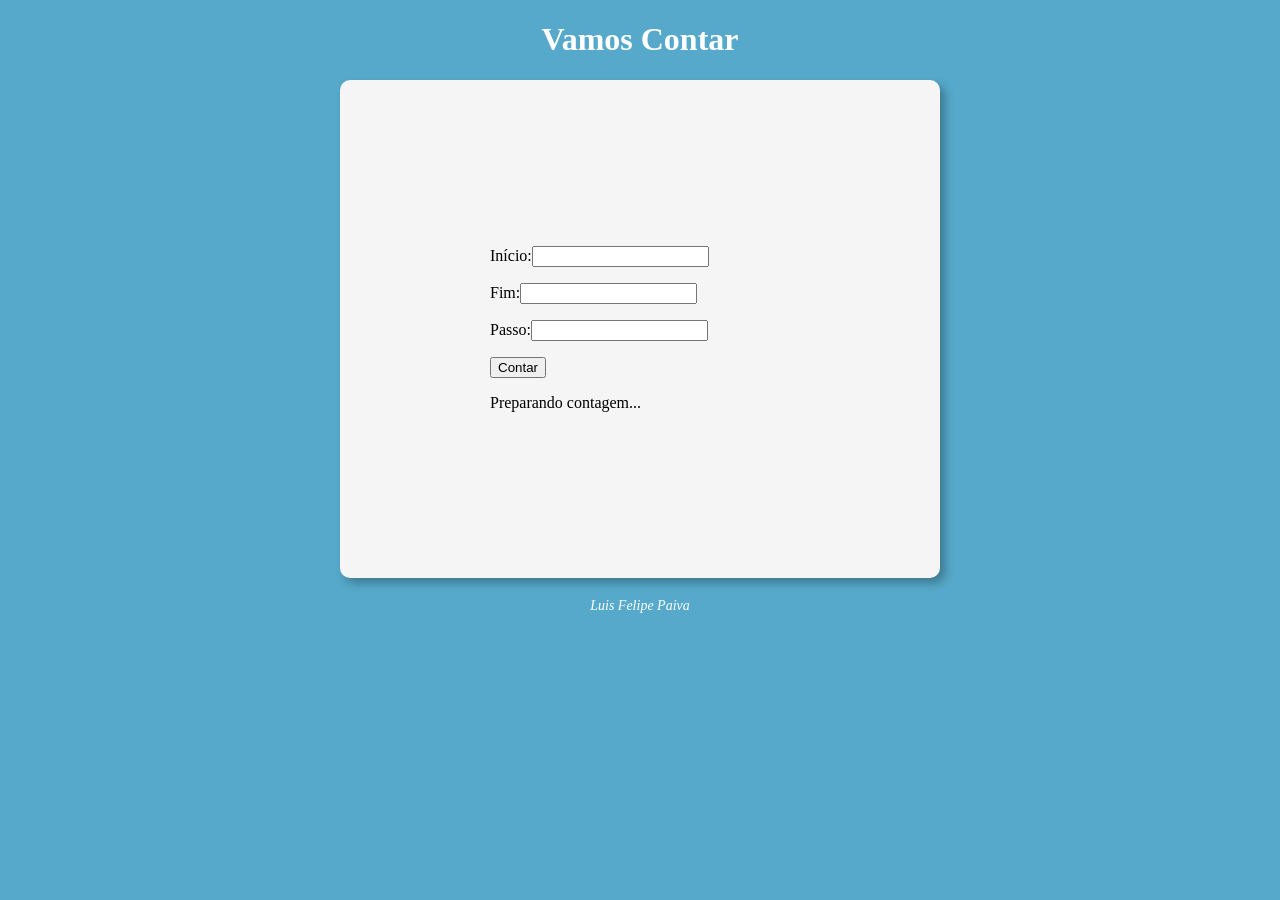
<file: Ex01/index.html>
<!DOCTYPE html>
<html lang="pt-br">
<head>
    <meta charset="UTF-8">
    <meta name="viewport" content="width=device-width, initial-scale=1.0">
    <title>HSuper Contador </title>
    <link rel="stylesheet" href="style.css">
</head>
<body>
    <header>
        <h1>Vamos Contar</h1>
    </header>    
    <section>
        <div id="dados">
            <p>Início:<input type="number" id="txtInicio" name="txtInicio"></div>
            <p>Fim:<input type="number" id="txtFim" name="txtFim"></p>
            <p>Passo:<input type="number" id="txtPasso" name="txtPasso"></p>
            <p><input type="button" value="Contar" onclick="contar()"></p>
        </div>
        <div id="res">
            <p>Preparando contagem...</p>
            
        </div>
    </section>
    <footer>
        <p>Luis Felipe Paiva</p>
    </footer>
    <script src="script.js"></script>
</body>
</html>
</file>
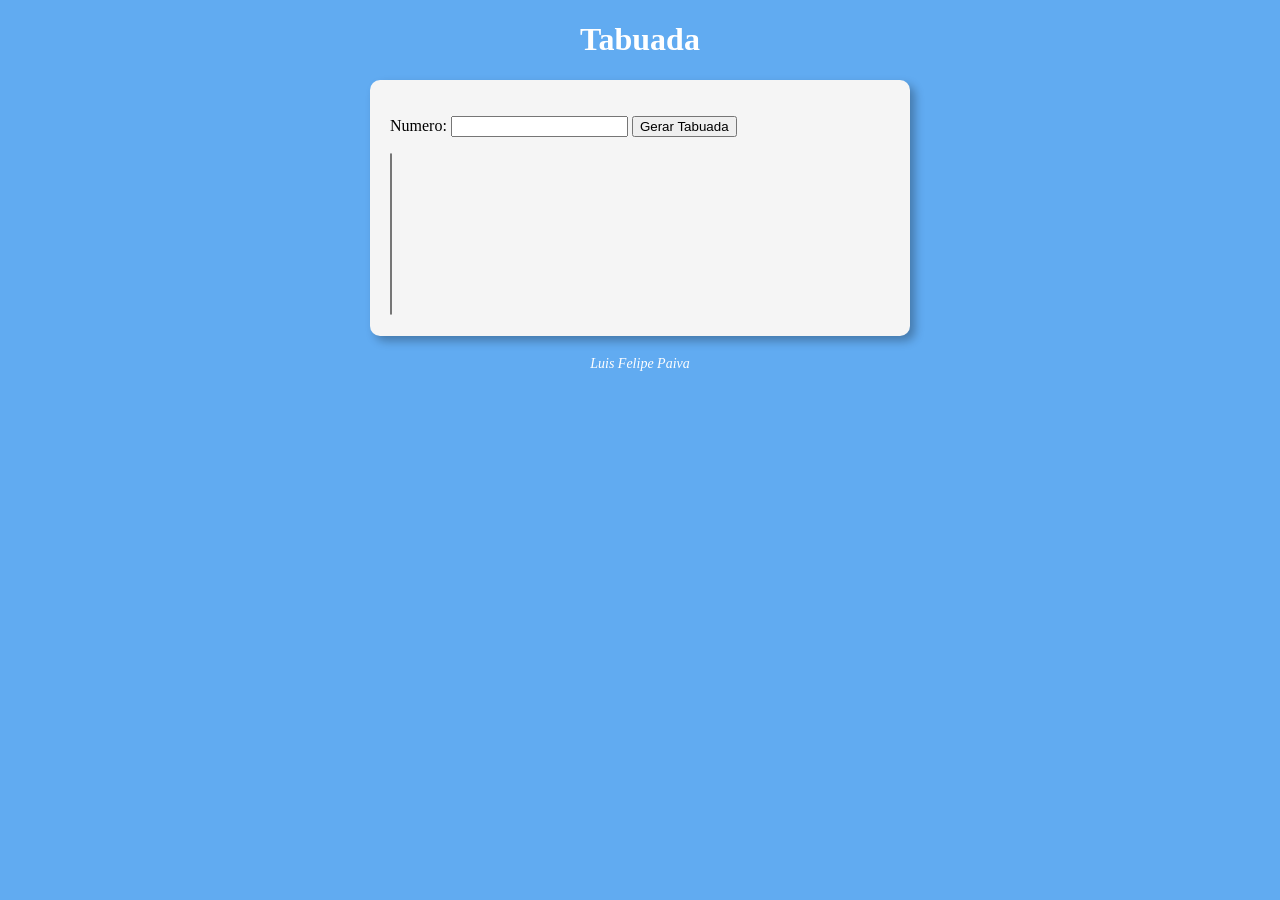
<file: Ex02/index.html>
<!DOCTYPE html>
<html lang="pt-br">
<head>
    <meta charset="UTF-8">
    <meta name="viewport" content="width=device-width, initial-scale=1.0">
    
    <title>Tabuada </title>
    <link rel="stylesheet" href="style.css">
</head>
<body>
    <header>
        <h1>Tabuada</h1>
    </header>    
    <section>
        <div>
            <p>Numero: <input type="number"  name="num" id="txtn">
            <input type="button" value="Gerar Tabuada" onclick="tabuada()"></p>
        </div>
        <div >
            <select name="tabuada" id="seltab" size="10">

            </select>
        </div>
    </section>
    <footer>
        <p>Luis Felipe Paiva</p>
    </footer>
    <script src="script.js"></script>
</body>
</html>
</file>
<file: Ex01/style.css>
body{
    background-color: #56a9ca;
}
header{
    color: #fff;
    text-align: center;
    margin: 20px 0;
}
section{
    background-color: #f5f5f5;
    padding: 150px;
    width: 300px;
    border-radius: 10px;
    margin: 0 auto;
    box-shadow: 5px 5px 10px rgba(0, 0, 0, 0.286);
}
footer{
    font-style: italic;
    text-align: center;
    margin-top: 20px;
    font-size: 14px;
    color: #fffefe;
}
</file>
<file: Ex02/style.css>
body{
    background-color: #61abf1;
}
header{
    color: #fff;
    text-align: center;
    margin: 20px 0;
}
section{
    background-color: #f5f5f5;
    padding: 20px;
    width: 500px;
    border-radius: 10px;
    margin: 0 auto;
    box-shadow: 5px 5px 10px rgba(0, 0, 0, 0.286);
}
footer{
    font-style: italic;
    text-align: center;
    margin-top: 20px;
    font-size: 14px;
    color: #fffefe;
}
</file>
